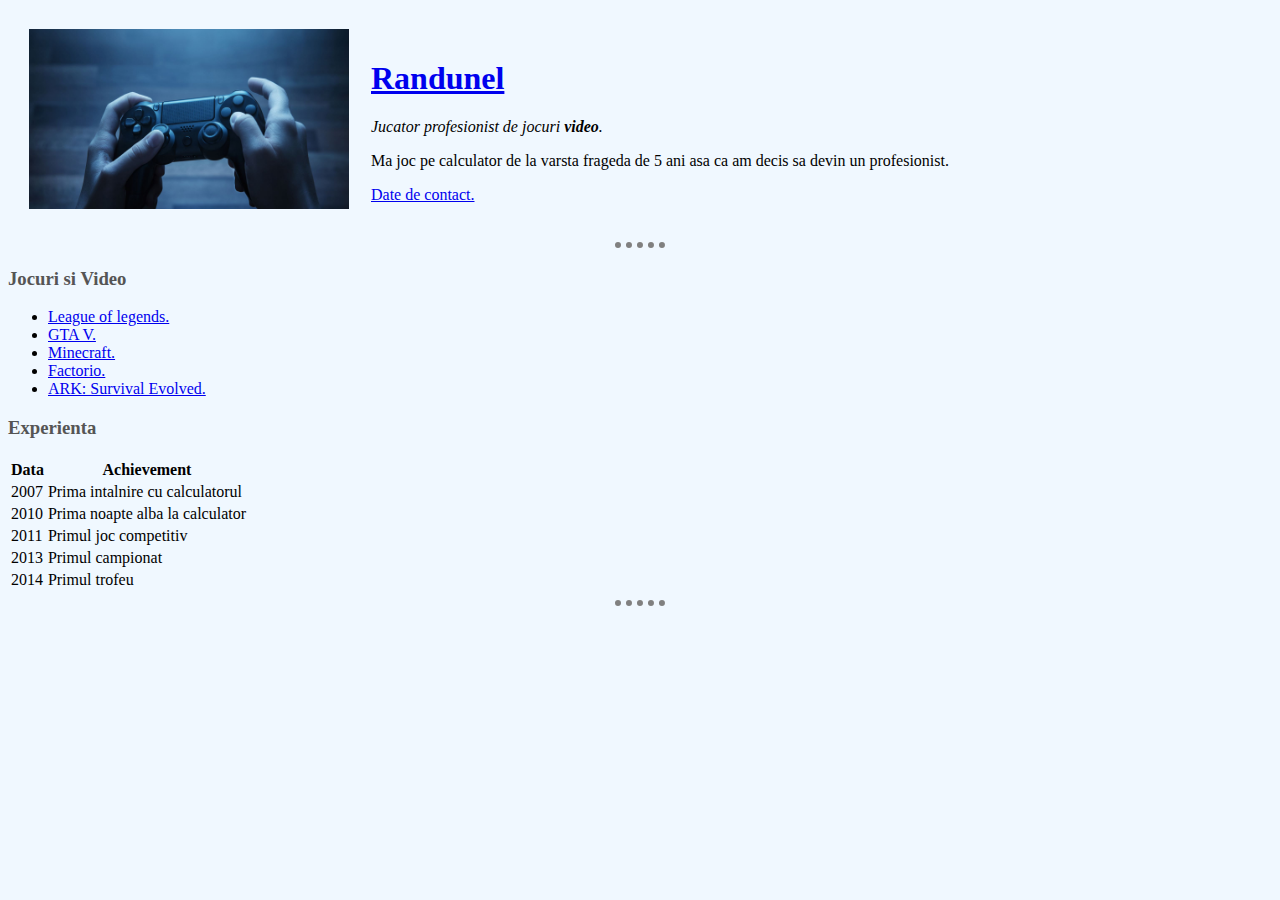
<file: index.html>
<!DOCTYPE html>
<html>
    <head>
        <meta charset="utf-8">
        <title>Site-ul vrabiutei</title>
        <link rel="stylesheet" href="css/styles.css">
    </head>
    <body>
        <table cellspacing="20">
            <tr>
                <td><img src="images/joystick.jpg" alt="poza cu un joystick" height="180", width="320"></td>
                <td><h1><a href="https://www.youtube.com/channel/UChTo36NAsrfIpQ6MVQkenPA">Randunel</a></h1>
                    <p><em>Jucator profesionist de jocuri <strong>video</strong>.</em></p>
                    <p>Ma joc pe calculator de la varsta frageda de 5 ani asa ca am decis sa devin un profesionist.</p>
                    <a href="contact.html">Date de contact.</a></td>
            </tr>
        </table>
        
        
        <hr>
        <h3>Jocuri si Video</h3>
        <ul>
            <li><a href="https://www.leagueoflegends.com/en-gb/">League of legends.</a></li>
            <li><a href="https://www.rockstargames.com/gta-v">GTA V.</a></li>
            <li><a href="https://www.minecraft.net/en-us">Minecraft.</a></li>
            <li><a href="https://www.factorio.com">Factorio.</a></li>
            <li><a href="ARK.html">ARK: Survival Evolved.</a></li>
        </ul>

        <h3>Experienta</h3>
        <table>
            <thead>
                <tr>
                    <th>Data</th>
                    <th>Achievement</th>
                </tr>
            </thead>

            <tbody>
                <tr>
                    <td>2007</td>
                    <td>Prima intalnire cu calculatorul</td>
                </tr>
                <tr>
                    <td>2010</td>
                    <td>Prima noapte alba la calculator</td>
                </tr>
                <tr>
                    <td>2011</td>
                    <td>Primul joc competitiv</td>
                </tr>
                <tr>
                    <td>2013</td>
                    <td>Primul campionat</td>
                </tr>
                <tr>
                    <td>2014</td>
                    <td>Primul trofeu</td>
                </tr>
            </tbody>

            <tfoot>

            </tfoot>
            
        </table>
        <hr>
    </body>
</html>
</file>
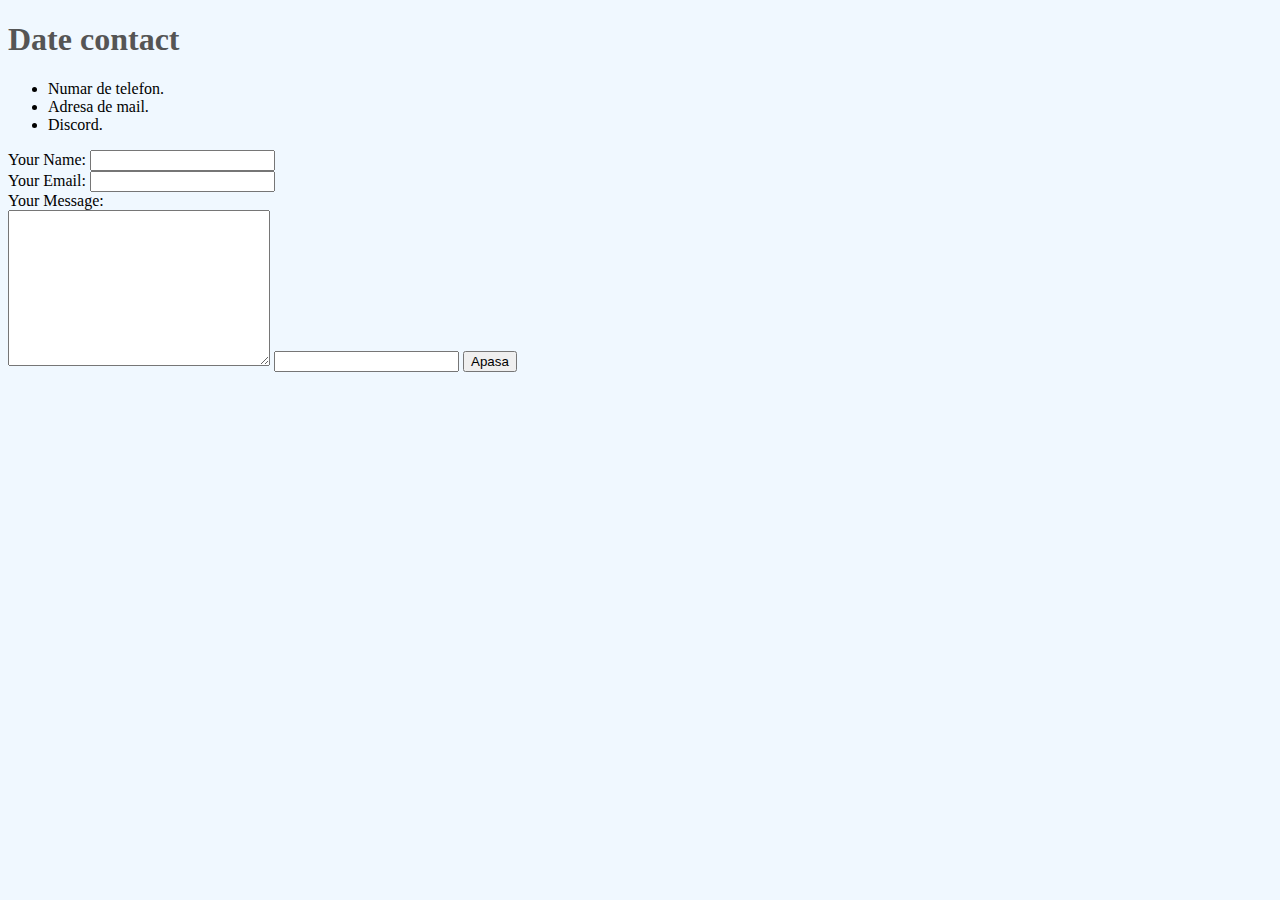
<file: contact.html>
<!DOCTYPE html>
<html lang="en">
<head>
    <meta charset="UTF-8">
    <meta http-equiv="X-UA-Compatible" content="IE=edge">
    <meta name="viewport" content="width=device-width, initial-scale=1.0">
    <title>Document</title>
    <link rel="stylesheet" href="css/styles.css">

</head>
<body>
    <h1>Date contact</h1>
    <ul>
        <li>Numar de telefon.</li>
        <li>Adresa de mail.</li>
        <li>Discord.</li>
    </ul>

    <form action="mailto:dragosgiube@gmail.com" method="post" enctype="text/plain">
        <label>Your Name:</label>
        <input type="text" name="yourName" id=""><br>
        <label for="">Your Email:</label>
        <input type="email" name="yourEmail" id=""><br>
        <label for="">Your Message:</label><br>
        <textarea name="yourMessage" id="" cols="30" rows="10"></textarea>
        <input type="password" name="" id="">
        <input type="submit" value="Apasa">
    </form>
</body>
</html>
</file>
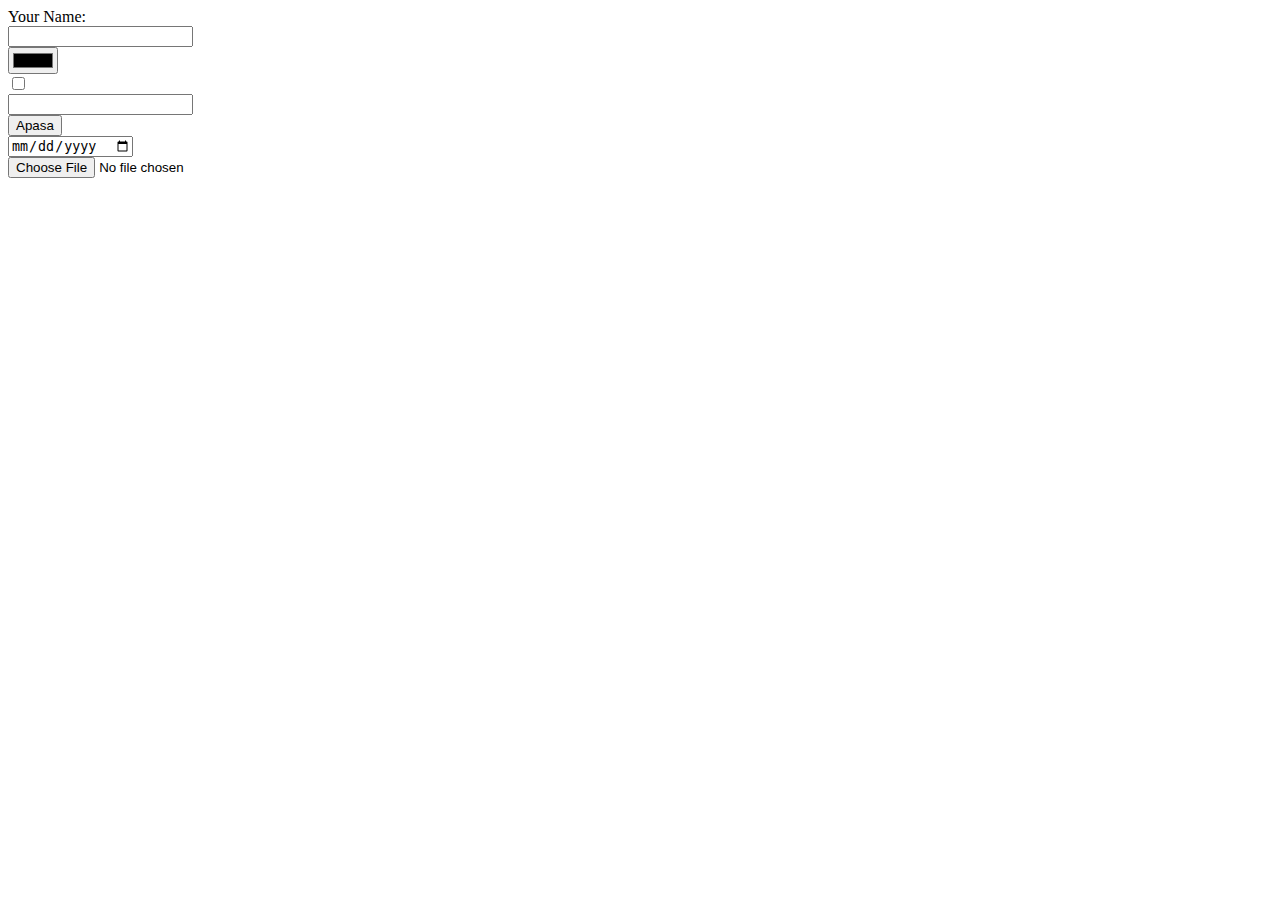
<file: inputs.html>
<!DOCTYPE html>
<html lang="en">
<head>
    <meta charset="UTF-8">
    <meta http-equiv="X-UA-Compatible" content="IE=edge">
    <meta name="viewport" content="width=device-width, initial-scale=1.0">
    <title>Document</title>
</head>
<body>
    <form action="" method="post">
        <label>Your Name:</label><br>
        <input type="text" name="" id=""><br>
        <input type="color" name="" id=""><br>
        <input type="checkbox" name="" id=""><br>
        <input type="password" name="" id=""><br>
        <input type="submit" value="Apasa"><br>
        <input type="date" name="" id=""><br>
        <input type="file" name="" id=""><br>
    </form>
</body>
</html>
</file>
<file: css/styles.css>
hr{
    height: 1px;
    width: 50px;
    border-top-style: dotted;
    border-right-style: none;
    border-bottom-style: none;
    border-left-style: none;
    
    border-width: 6px;
    border-color: gray;
    background-color: none;
}

h1, h3{
    color: #555555;
}

body{
    background-color: aliceblue;
}
</file>
